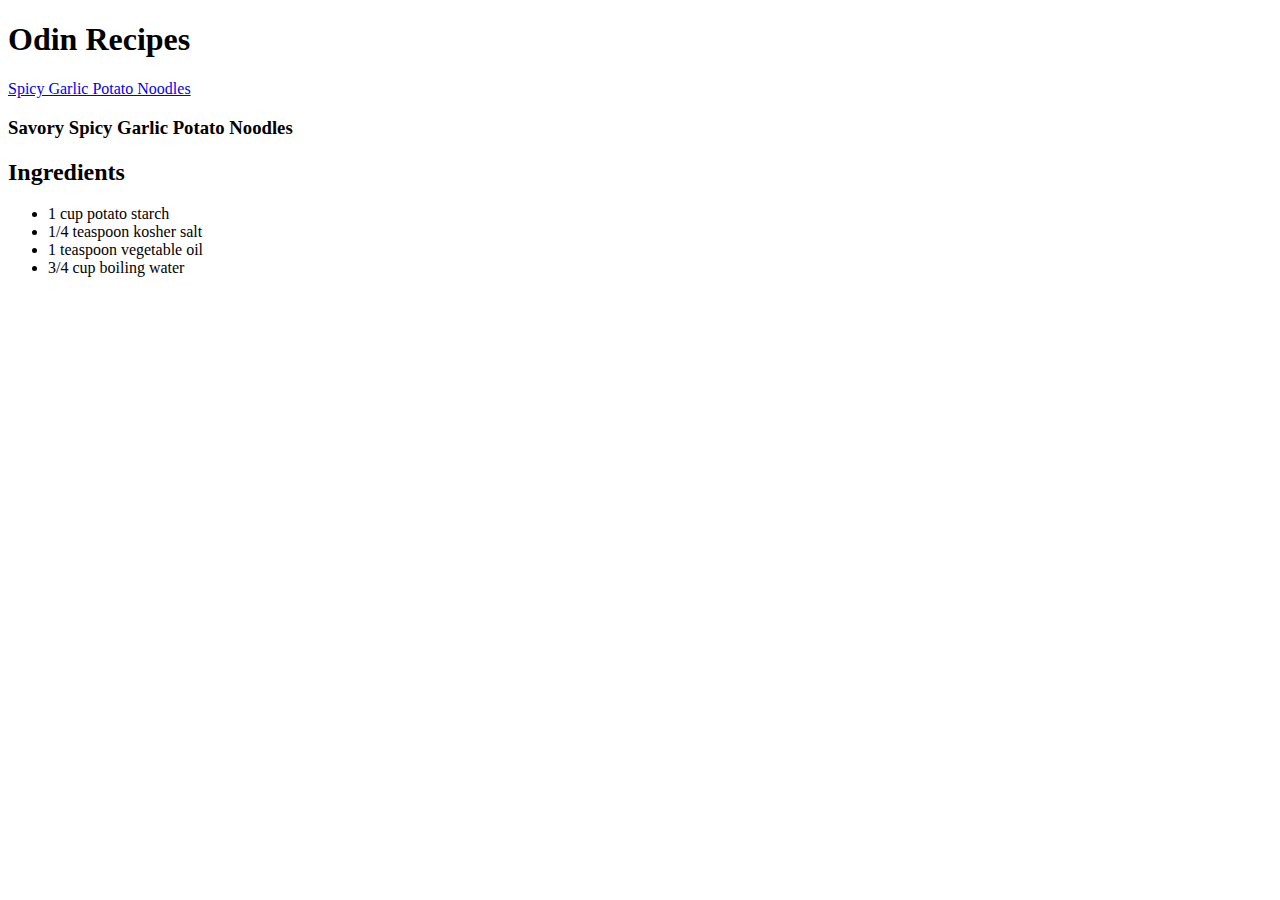
<file: index.html>
<!DOCTYPE html>
<html lang="en">
<head>
    <meta charset="UTF-8">
    <meta http-equiv="X-UA-Compatible" content="IE=edge">
    <meta name="viewport" content="width=device-width, initial-scale=1.0">
    <title>Odin Recipes</title>
</head>
<body>
    <h1>Odin Recipes</h1>
    <a href="./recipes/Spicy_Garlic_Potato_Noodles.html">Spicy Garlic Potato Noodles</a>
    <h3>Savory Spicy Garlic Potato Noodles</h3>
    <h2>Ingredients</h2>
    <ul>
        <li>1 cup potato starch</li>
        <li>1/4 teaspoon kosher salt</li>
        <li>1 teaspoon vegetable oil</li>
        <li>3/4 cup boiling water</li>
    </ul>
</body> 
</html>
</file>
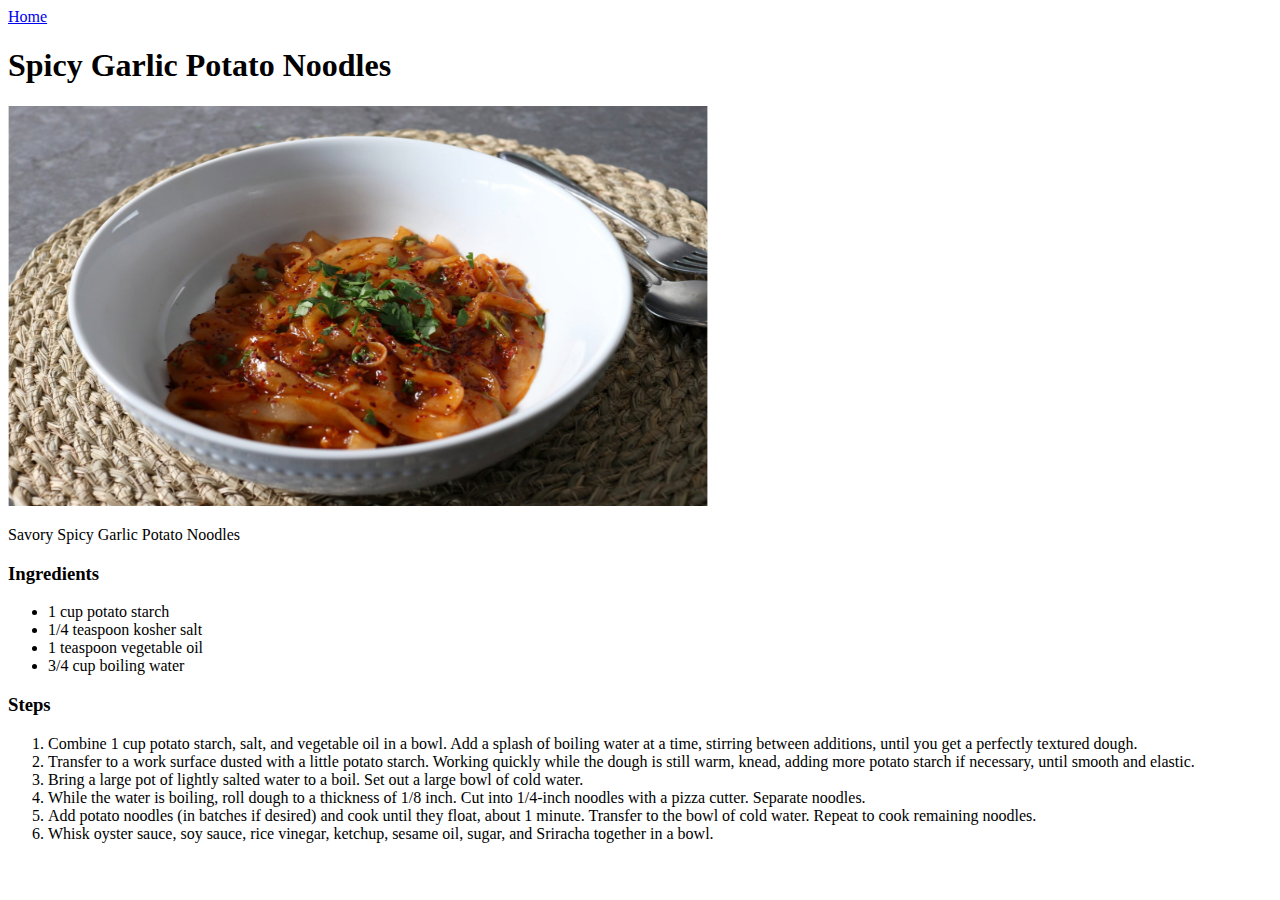
<file: recipes/Spicy_Garlic_Potato_Noodles.html>
<!DOCTYPE html>
<html lang="en">
<head>
    <meta charset="UTF-8">
    <meta http-equiv="X-UA-Compatible" content="IE=edge">
    <meta name="viewport" content="width=device-width, initial-scale=1.0">
    <title>Spicy Garlic Potato Noodles</title>
</head>
<body>
    <a href="../index.html">Home</a>
    <h1>Spicy Garlic Potato Noodles</h1>
    <img src="../images/img_Spicy_Garlic_Potato_Noodles.jpg" 
        alt="Picture of Spicy Garlic Potato Noodles"
        width="700"
        height="400" />    
    <p class=description>Savory Spicy Garlic Potato Noodles</p>
    <h3>Ingredients</h3>
    <ul>
        <li>1 cup potato starch</li>
        <li>1/4 teaspoon kosher salt</li>
        <li>1 teaspoon vegetable oil</li>
        <li>3/4 cup boiling water</li>
    </ul>
    <h3>Steps</h3>
    <ol>
        <li>
            Combine 1 cup potato starch, salt, and vegetable oil in a bowl. 
            Add a splash of boiling water at a time, stirring between additions, 
            until you get a perfectly textured dough.
        </li>
        <li>
            Transfer to a work surface dusted with a little potato starch. Working 
            quickly while the dough is still warm, knead, adding more potato starch if necessary, 
            until smooth and elastic.
        </li>
        <li>
            Bring a large pot of lightly salted water to a boil. Set out a large bowl of cold water.
        </li>
        <li>
            While the water is boiling, roll dough to a thickness of 1/8 inch. Cut into 1/4-inch noodles with a pizza cutter. Separate noodles.
        </li>
        <li>
            Add potato noodles (in batches if desired) and cook until they float, about 1 minute. Transfer to the bowl of cold water. Repeat to cook remaining noodles.
        </li>
        <li>
            Whisk oyster sauce, soy sauce, rice vinegar, ketchup, sesame oil, sugar, and Sriracha together in a bowl.
        </li>
    </ol>
</body>
</html>
</file>
